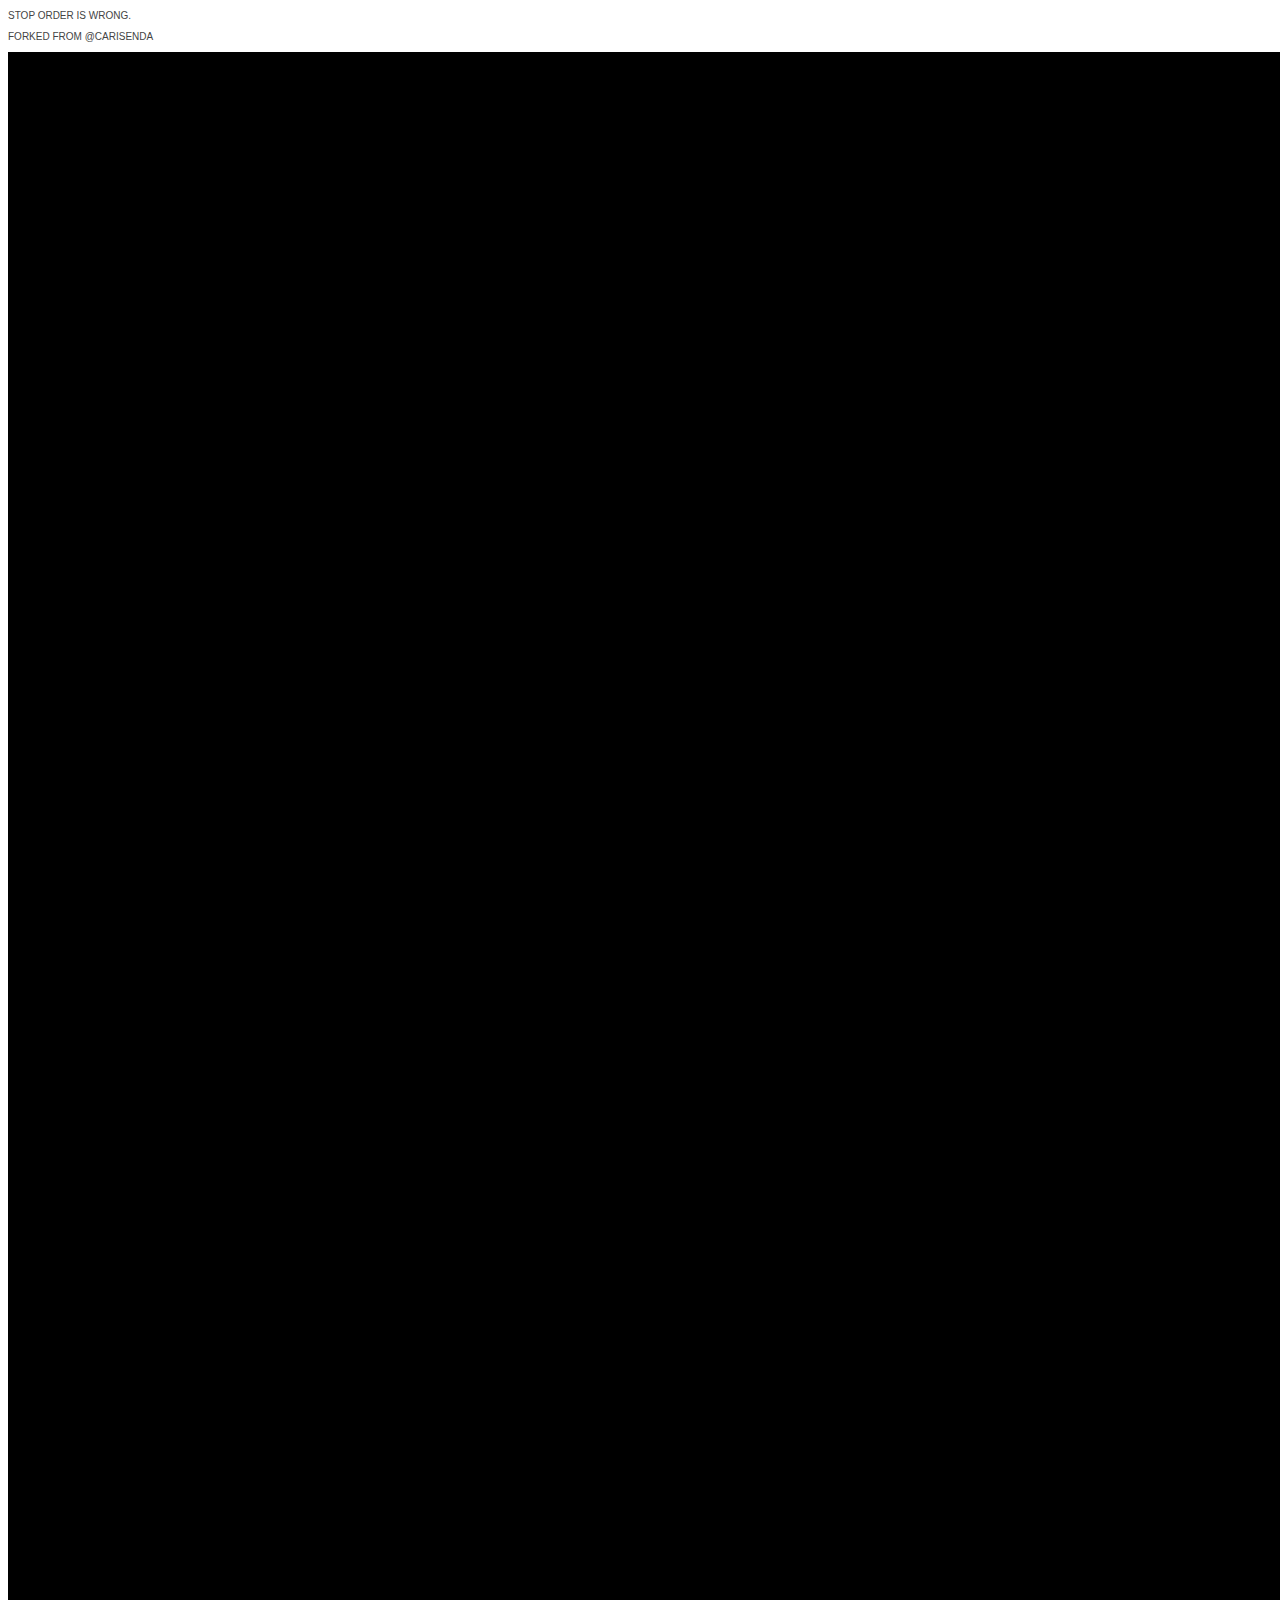
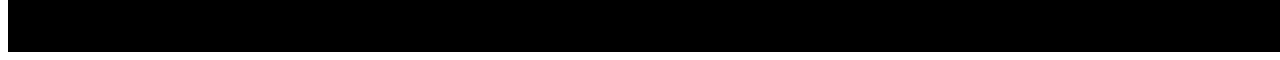
<file: index.html>
<!doctype html>
<title>Translink Metro Lines</title>
<style>
  body {background-color:#fff;font-family:Gill Sans, sans-serif;font-size:10px;text-transform:uppercase}
  h1,h2,h3 {font-weight:normal}
  p {color:#444;width:300px}
  canvas {width:2400px;height:1600px;display:block}
  section {display:block}
</style>
<script src="routes.json"></script>
<script src="js/processing.min.js"></script>
<script src="js/init.js"></script>
<section>
<p>Stop order is wrong.
<p>Forked from @carisenda
</section>
<script type="application/processing">
  var MinX = Number.MAX_VALUE;
  var MaxX = Number.MIN_VALUE;
  var MinY = Number.MAX_VALUE;
  var MaxY = Number.MIN_VALUE;
  var MinH = Number.MAX_VALUE;
  var MaxH = Number.MIN_VALUE;

  void setup() {
    size(2400, 1600);  // Size should be the first statement
    background(0);
    stroke(256);
    noFill();
    noLoop();
    PFont fontA = loadFont("Lucida Grande");
    textFont(fontA, 14);
    for (var route in myTranslink) {
      var len = myTranslink[route].length;
      for (i=0;i<len;i++) {
        float x = myTranslink[route][i].east;
        float y = myTranslink[route][i].north;
        if (x > MaxX) {
          MaxX = x;
        }
        if (x < MinX) {
          MinX = x;
        }       
        if (y > MaxY) {
          MaxY = y;
        }
        if (y < MinY) {
          MinY = y;
        }       
      }
    }
  }
  void draw() { 
    for (var route in myTranslink) {
      var len = myTranslink[route].length;
      beginShape();
      for (i=0;i<len;i++) {
        float x = (myTranslink[route][i].east);
        float y = (myTranslink[route][i].north);
        float xx = map(x, MinX, MaxX, 50, 2350);
        float yy = map(y, MinY, MaxY, 1550, 50);
        curveVertex(xx,yy);
       // text(route + myTranslink[route][i].stopname, xx,yy);
      }
      endShape();
    }
  }

  </script>

<canvas></canvas>
</file>
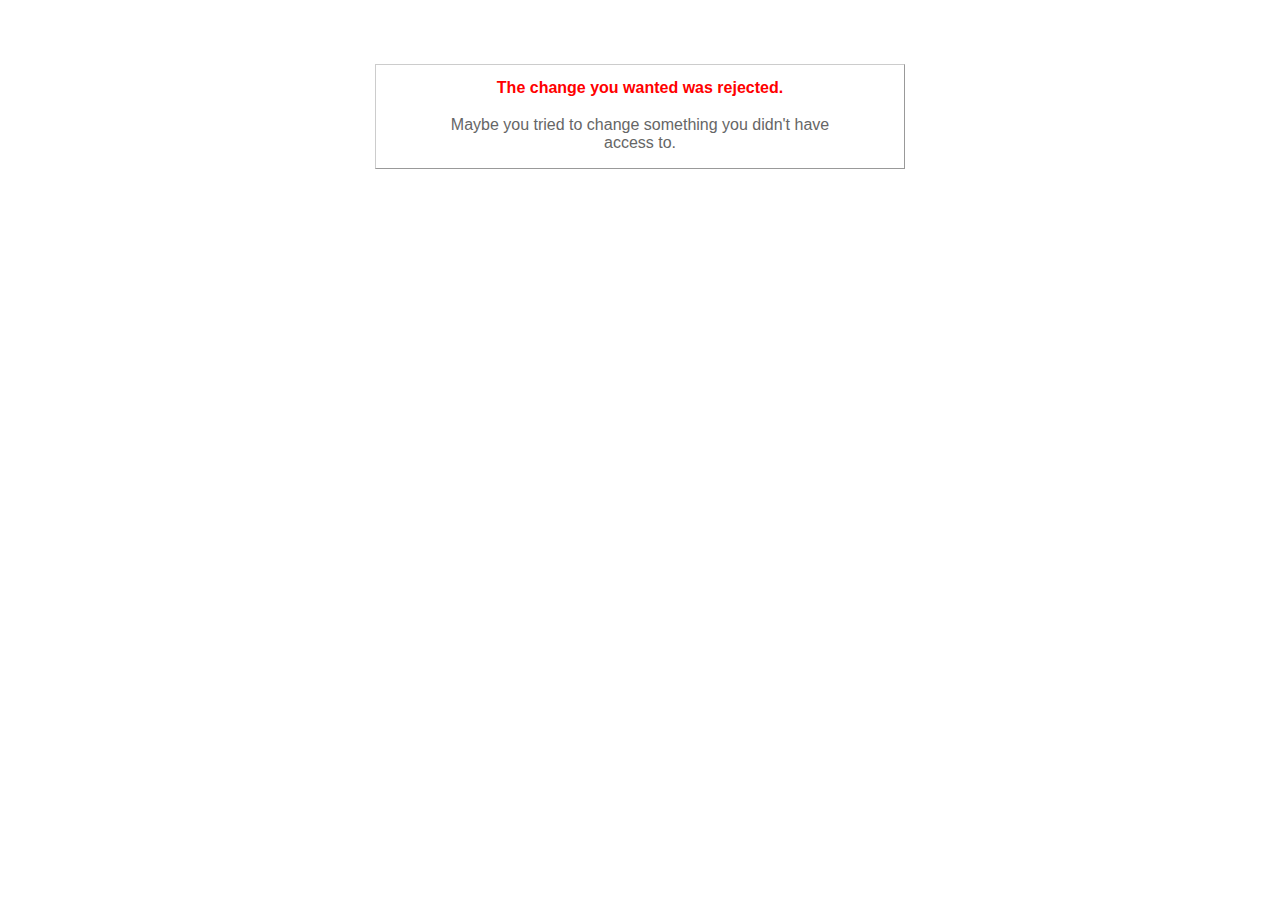
<file: public/422.html>
<!DOCTYPE html PUBLIC "-//W3C//DTD XHTML 1.0 Transitional//EN"
       "http://www.w3.org/TR/xhtml1/DTD/xhtml1-transitional.dtd">

<html xmlns="http://www.w3.org/1999/xhtml" xml:lang="en" lang="en">

<head>
  <meta http-equiv="content-type" content="text/html; charset=UTF-8" />
  <title>The change you wanted was rejected (422)</title>
	<style type="text/css">
		body { background-color: #fff; color: #666; text-align: center; font-family: arial, sans-serif; }
		div.dialog {
			width: 25em;
			padding: 0 4em;
			margin: 4em auto 0 auto;
			border: 1px solid #ccc;
			border-right-color: #999;
			border-bottom-color: #999;
		}
		h1 { font-size: 100%; color: #f00; line-height: 1.5em; }
	</style>
</head>

<body>
  <!-- This file lives in public/422.html -->
  <div class="dialog">
    <h1>The change you wanted was rejected.</h1>
    <p>Maybe you tried to change something you didn't have access to.</p>
  </div>
</body>
</html>
</file>
